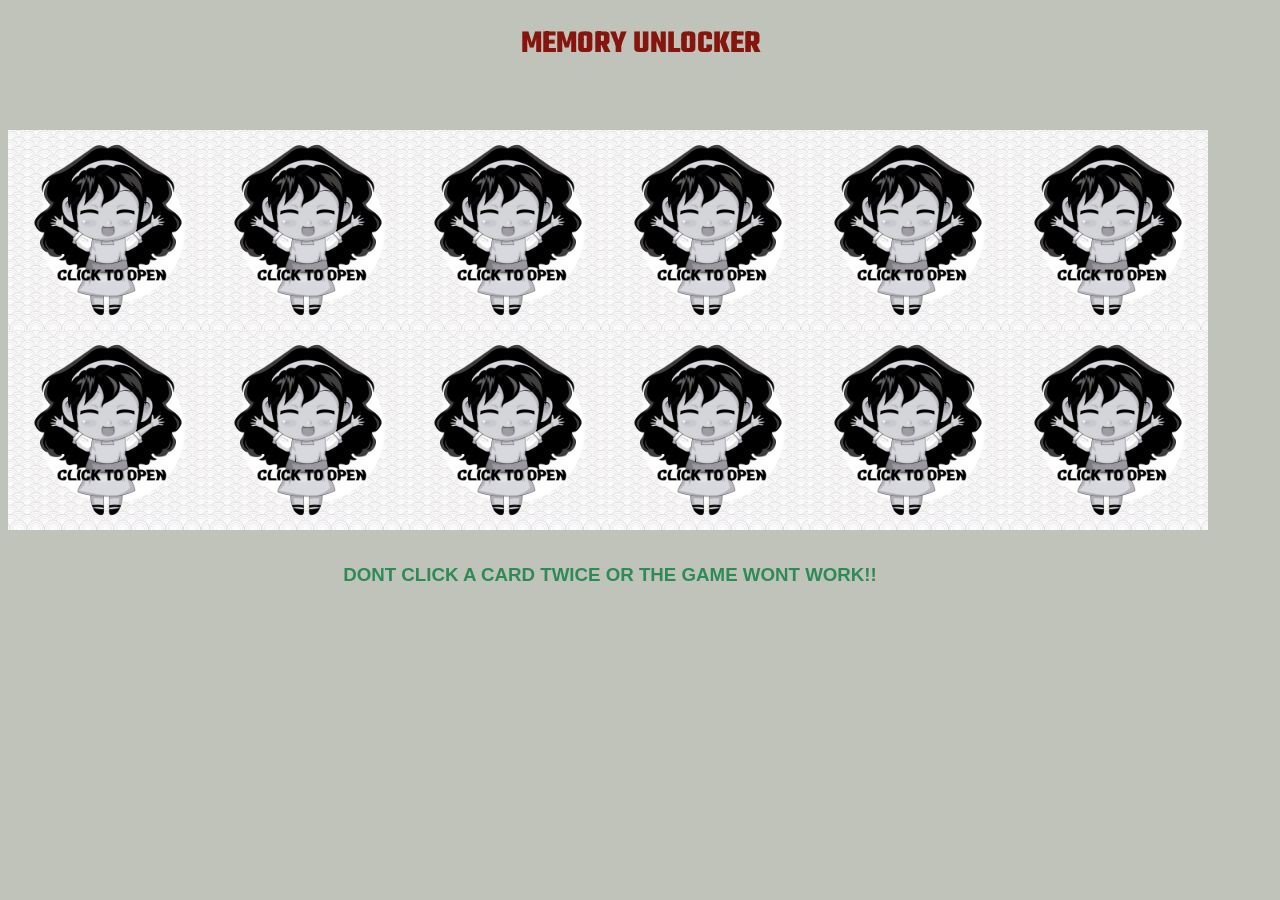
<file: index.html>
<!DOCTYPE html>

<html>
    <head>
        <link rel="preconnect" href="https://fonts.googleapis.com">
<link rel="preconnect" href="https://fonts.gstatic.com" crossorigin>
<link href="https://fonts.googleapis.com/css2?family=Teko&display=swap" rel="stylesheet">
        <link rel="stylesheet" href="style.css">

        <title>MEMORY UNLOCKER</title>
        <meta charset="utef-8">
    </head>
    <body>
        
        <h1 id="heading">MEMORY UNLOCKER</h1>

        <h3 id = "result">DONT CLICK A CARD TWICE OR THE GAME WONT WORK!!<span id="score"></span></h3>
        <div id="grid"></div>
        <script src="app.js"></script>
    </body>
    
</html>
</file>
<file: style.css>
html{
    background-color: #BFC3BA
}

#heading{
    font-family: 'Teko', sans-serif;
    /* text-decoration:underline; */
    text-align: center;
    color: rgb(134, 22, 13);
}

#result{
    position: relative;
    text-align: center;
    top: 475px;
    right: 30px;
    font-family: 'My Boli', sans-serif;
    color: seagreen;

}
#e{
    border-image-width: auto;
    width: 100px;
    height: 100px;
position: absolute;
}

#grid{
    
    width: 1350px;
    height: 400px;
    display: flex;
    flex-wrap: wrap;
}
</file>
